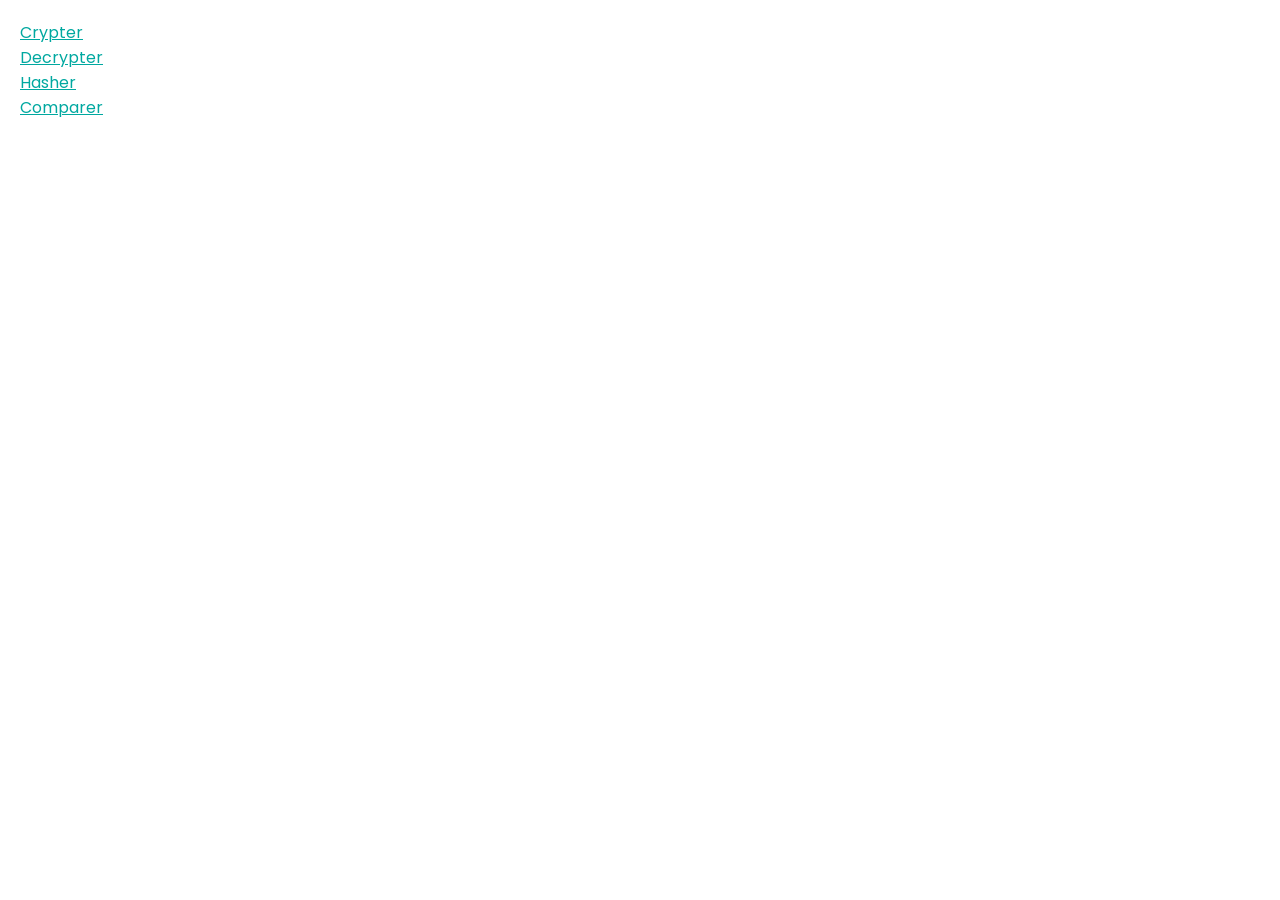
<file: frontend/index.html>
<!DOCTYPE html>
<html lang="en">
<head>
    <meta charset="UTF-8">
    <meta name="viewport" content="width=device-width, initial-scale=1.0">
    <title>Document</title>

    <!-- link CSS -->
    <link rel="stylesheet" href="./src/style.css">
</head>
<body>
    <a href="./crypt/index.html">Crypter</a><br>
    <a href="./decypt/index.html">Decrypter</a><br>
    <a href="./hash/index.html">Hasher</a><br>
    <a href="./compare/index.html">Comparer</a><br>
</body>
</html>
</file>
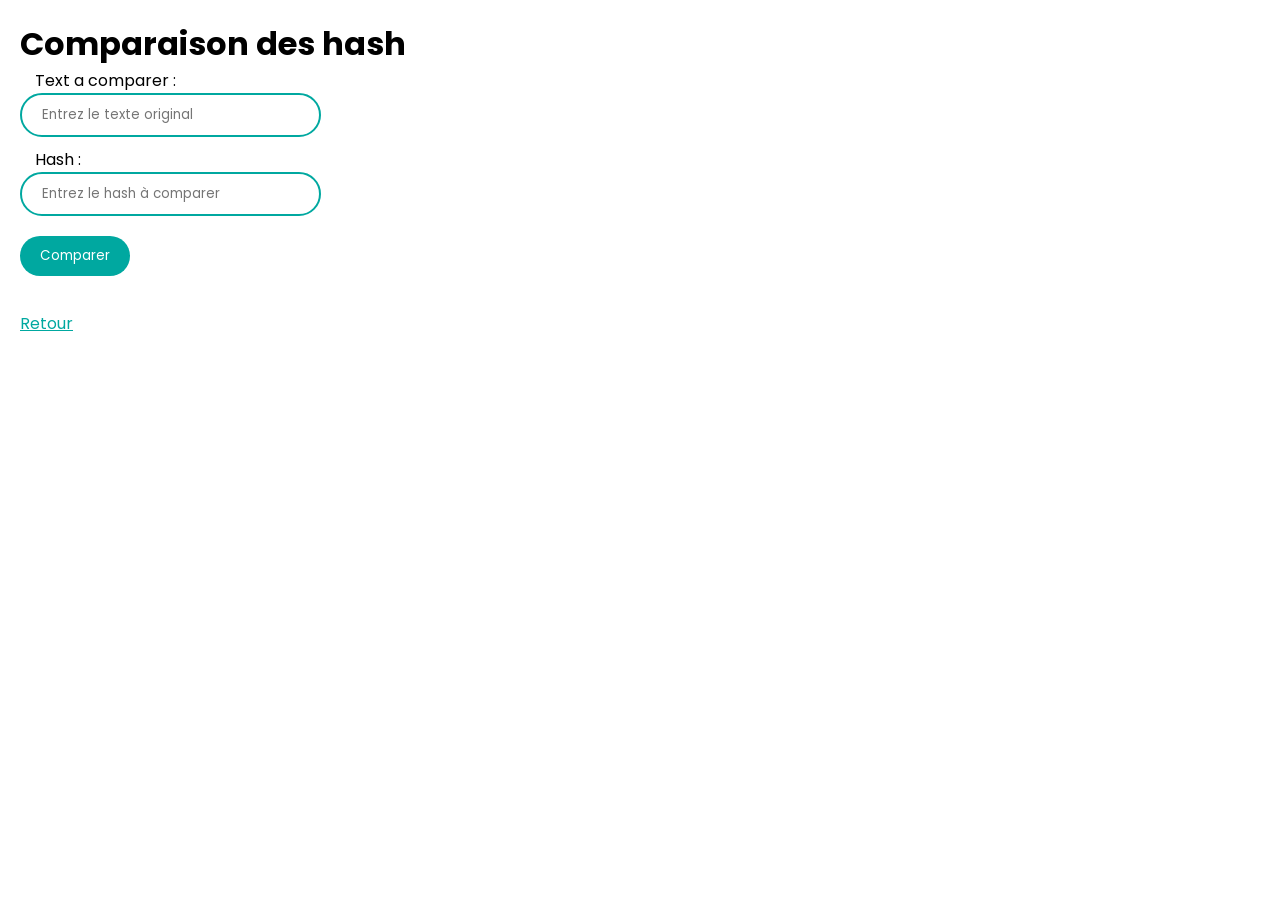
<file: frontend/compare/index.html>
<!DOCTYPE html>
<html lang="en">
<head>
    <meta charset="UTF-8">
    <meta name="viewport" content="width=device-width, initial-scale=1.0">
    <title>Comparer les Hash</title>
    <link rel="stylesheet" href="../src/style.css">
</head>
<body>
    <div>
        <h1>Comparaison des hash</h1>
        
        <div>
            <label for="text">Text a comparer :</label>
            <input type="text" id="text" placeholder="Entrez le texte original">
        </div>
        
        <div>
            <label for="hash">Hash :</label>
            <input type="text" id="hash" placeholder="Entrez le hash à comparer">
        </div>
        <button id="btn">Comparer</button>
        <div id="result"></div>
        <br>
        <a href="../index.html">Retour</a>
    </div>
    <script src="../src/js/compare.js"></script>
</body>
</html>
</file>
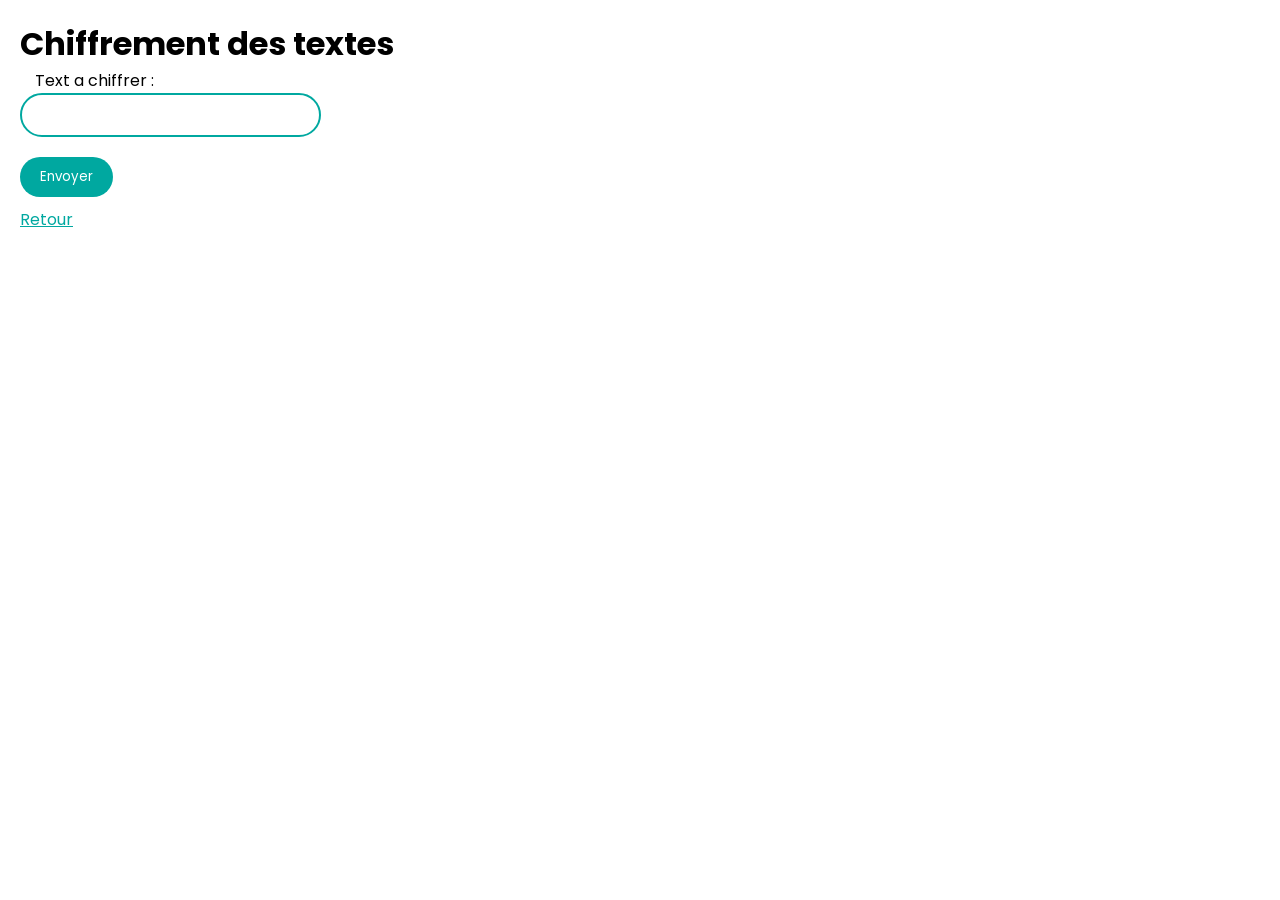
<file: frontend/crypt/index.html>
<!DOCTYPE html>
<html lang="en">
<head>
    <meta charset="UTF-8">
    <meta name="viewport" content="width=device-width, initial-scale=1.0">
    <title>Crypter</title>

    <!-- link CSS -->
    <link rel="stylesheet" href="../src/style.css">
</head>
<body>
    <div>
        <h1>Chiffrement des textes</h1>
        
        <div>
            <label for="text">Text a chiffrer :</label>
            <input type="text" name="text" id="text">
        </div>

        <input type="submit" value="Envoyer" id="btn">
    </div>

    <div id="result"></div>

    <a href="../index.html">Retour</a>

    <!-- link JS -->
    <script src="../src/js/crypt.js"></script>
</body>
</html>
</file>
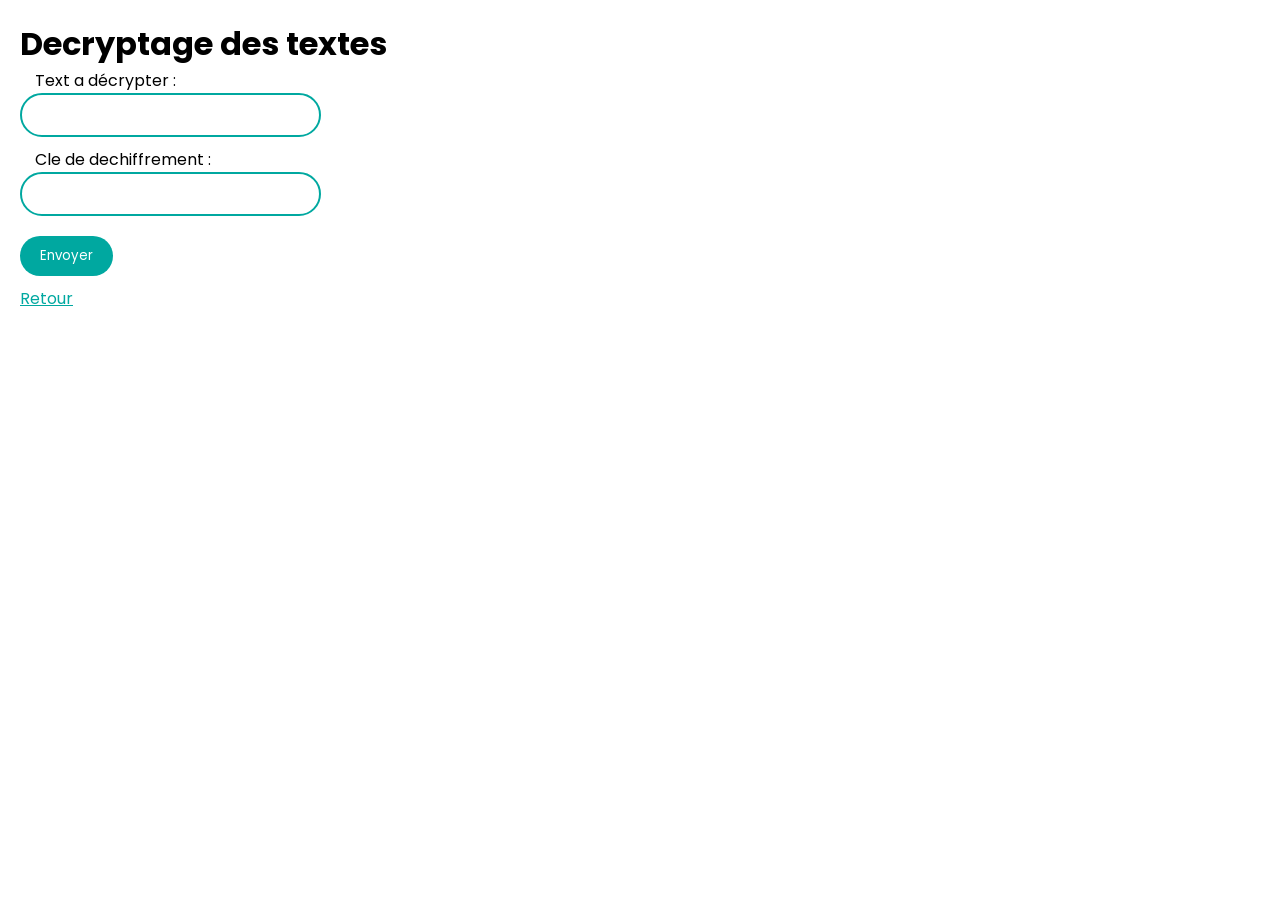
<file: frontend/decypt/index.html>
<!DOCTYPE html>
<html lang="en">
<head>
    <meta charset="UTF-8">
    <meta name="viewport" content="width=device-width, initial-scale=1.0">
    <title>Decypt</title>

    <!-- link CSS -->
    <link rel="stylesheet" href="../src/style.css">
</head>
<body>
    <div>
        <h1>Decryptage des textes</h1>
        
        <div>
            <label for="text">Text a décrypter :</label>
            <input type="text" name="text" id="text">
        </div>
        
        <div>
            <label for="key">Cle de dechiffrement :</label>
            <input type="text" name="key" id="key">
        </div>

        <input type="submit" value="Envoyer" id="btn">
    </div>

    <div id="result"></div>

    <a href="../index.html">Retour</a>

    <!-- link JS -->
    <script src="../src/js/decypt.js"></script>
</body>
</html>
</file>
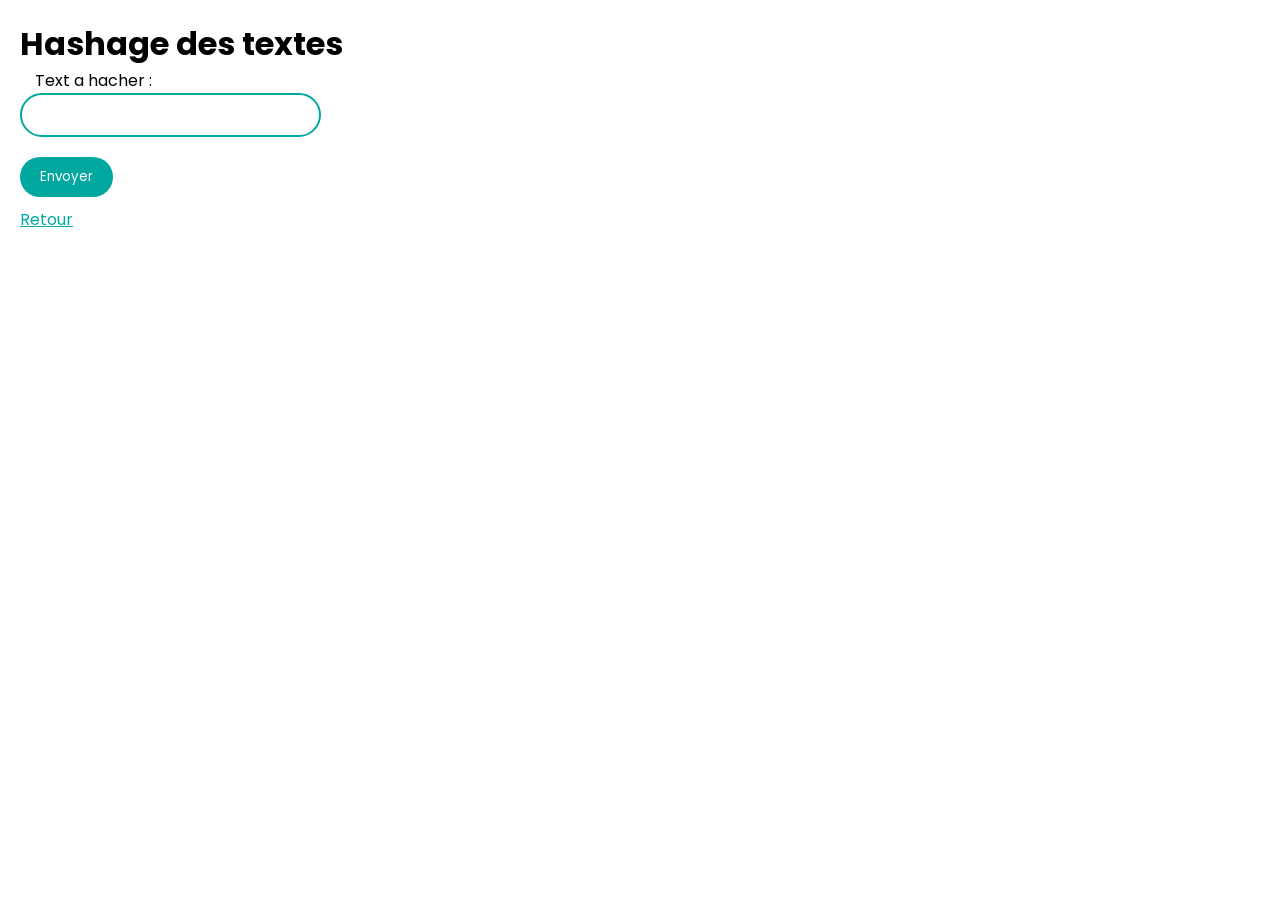
<file: frontend/hash/index.html>
<!DOCTYPE html>
<html lang="en">
<head>
    <meta charset="UTF-8">
    <meta name="viewport" content="width=device-width, initial-scale=1.0">
    <title>Hash</title>

    <!-- link css -->
    <link rel="stylesheet" href="../src/style.css">
</head>
<body>
    <div>
        <h1>Hashage des textes</h1>
        
        <div>
            <label for="text">Text a hacher :</label>
            <input type="text" name="text" id="text">
        </div>

        <input type="submit" value="Envoyer" id="btn">
    </div>

    <div id="result"></div>

    <a href="../index.html">Retour</a>

    <!-- link JS -->
    <script src="../src/js/hash.js"></script>
</body>
</html>
</file>
<file: frontend/src/style.css>
@import url('https://fonts.googleapis.com/css2?family=Poppins:wght@300;400;500;600;700;800&display=swap');

* {
    padding: 0;
    margin: 0;
    box-sizing: border-box;
    font-family: 'Poppins', sans-serif;
}

body {
    padding: 20px;
}

a {
    display: black;
    color: #00a8a0;
}

input, button {
    border: 2px solid #00a8a0;
    padding: 10px 20px;
    border-radius: 22px;
    outline: none;
    margin-bottom: 10px;
}

input[type='submit'], button {
    background-color: #00a8a0;
    transition: all 300ms;
    color: #fff;
    border: none;
    cursor: pointer;
    margin: 10px 0;
}

input[type='submit']:hover {
    background-color: #007a74;
}

label {
   display: block;
   margin-left: 15px;
}
</file>
